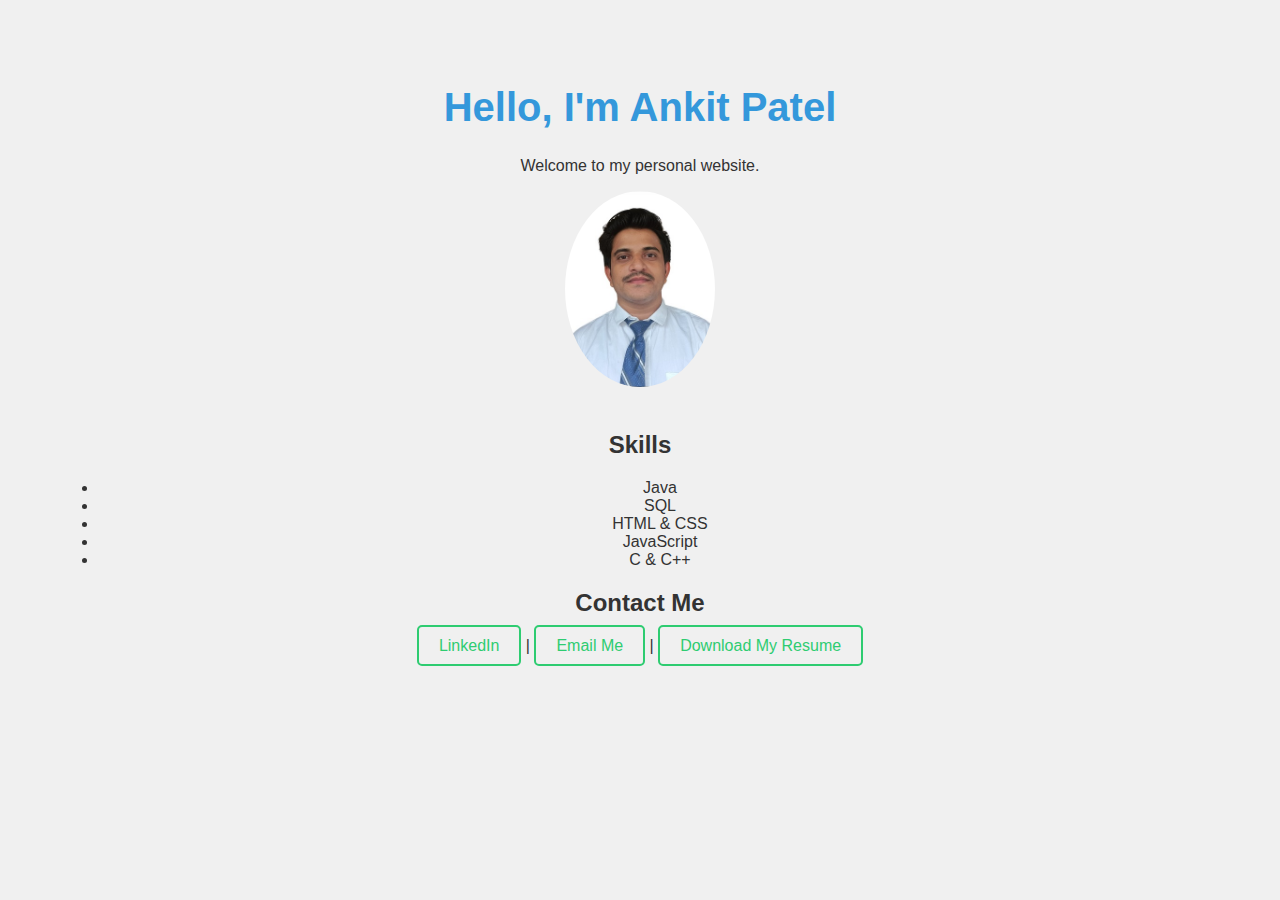
<file: index.html>
<!DOCTYPE html>
<html lang="en">
<head>
    <meta charset="UTF-8">
    <meta name="viewport" content="width=device-width, initial-scale=1.0">
    <title>Welcome to My Website</title>
    <link rel="stylesheet" href="BasicCSS.css">

    <style>
        body { font-family: Arial, sans-serif; text-align: center; padding: 50px; }
        h1 { color: #3498db; }
        a { color: #2ecc71; text-decoration: none; }
    </style>
</head>
<body>
    <h1>Hello, I'm Ankit Patel</h1>
    <p>Welcome to my personal website.</p>
    <img src="profile.jpg" alt="Profile Picture" style="width: 150px; border-radius: 50%; margin-bottom: 20px;">


    <h2>Skills</h2>
    <ul>
        <li>Java</li>
        <li>SQL</li>
        <li>HTML & CSS</li>
        <li>JavaScript</li>    
        <li>C & C++</li>
     </ul>

     

<h2>Contact Me</h2>

    <a href="https://www.linkedin.com/in/ankit-patel-736186313" target="_blank">LinkedIn</a> | 

    <a href="mailto:ankitpatel54876@gmail.com">Email Me</a> |

    <a href="resume.pdf" download style="color: #2ecc71; text-decoration: none;">Download My Resume</a>



    <!--<h1>Hello, I'm [Your Name]!</h1>
<p>Welcome to my personal website.</p>

<h2>Skills</h2>
<ul>
   <li>HTML & CSS</li>
   <li>JavaScript</li>
   <li>Python</li>
   <li>Communication</li>
</ul>

<h2>Projects</h2>
<ul>
   <li><a href="https://github.com/yourusername/project1" target="_blank">Project 1</a></li>
   <li><a href="https://github.com/yourusername/project2" target="_blank">Project 2</a></li>
</ul>

<h2>Contact Me</h2>
<a href="mailto:your.email@example.com">Email Me</a> |
<a href="https://www.linkedin.com/in/yourprofile" target="_blank">LinkedIn</a> |
<a href="resume.pdf" download>Download My Resume</a>
-->




   
    
</body>
</html>
</file>
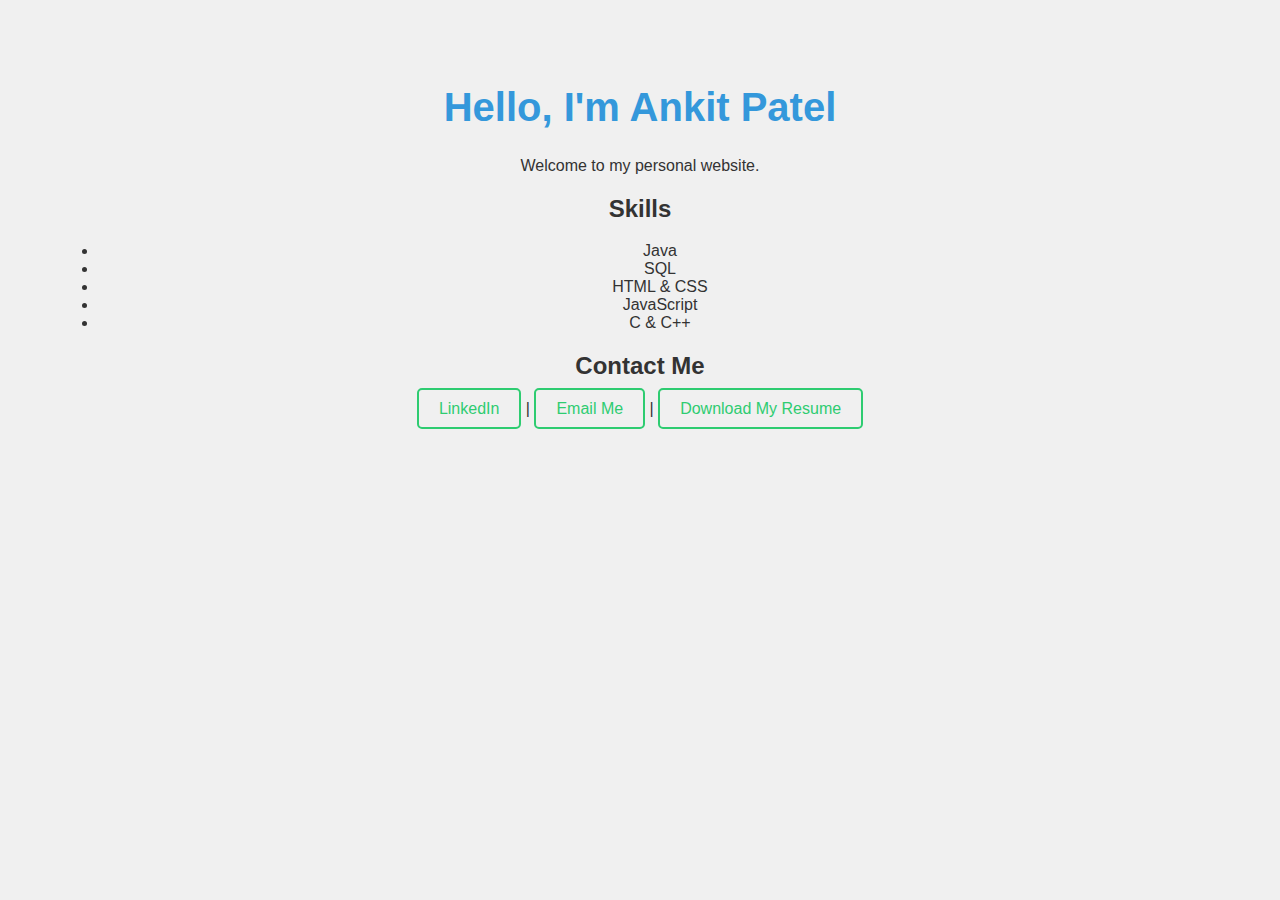
<file: BasicInfo.html>
<!DOCTYPE html>
<html lang="en">
<head>
    <meta charset="UTF-8">
    <meta name="viewport" content="width=device-width, initial-scale=1.0">
    <title>Welcome to My Website</title>
    <link rel="stylesheet" href="BasicCSS.css">

    <style>
        body { font-family: Arial, sans-serif; text-align: center; padding: 50px; }
        h1 { color: #3498db; }
        a { color: #2ecc71; text-decoration: none; }
    </style>
</head>
<body>
    <h1>Hello, I'm Ankit Patel</h1>
    <p>Welcome to my personal website.</p>

    <h2>Skills</h2>
    <ul>
        <li>Java</li>
        <li>SQL</li>
        <li>HTML & CSS</li>
        <li>JavaScript</li>    
        <li>C & C++</li>
     </ul>

     

<h2>Contact Me</h2>

    <a href="https://www.linkedin.com/in/ankit-patel-736186313" target="_blank">LinkedIn</a> | 

    <a href="mailto:ankitpatel54876@gmail.com">Email Me</a> |

    <a href="resume.pdf" download style="color: #2ecc71; text-decoration: none;">Download My Resume</a>



    <!--<h1>Hello, I'm [Your Name]!</h1>
<p>Welcome to my personal website.</p>

<h2>Skills</h2>
<ul>
   <li>HTML & CSS</li>
   <li>JavaScript</li>
   <li>Python</li>
   <li>Communication</li>
</ul>

<h2>Projects</h2>
<ul>
   <li><a href="https://github.com/yourusername/project1" target="_blank">Project 1</a></li>
   <li><a href="https://github.com/yourusername/project2" target="_blank">Project 2</a></li>
</ul>

<h2>Contact Me</h2>
<a href="mailto:your.email@example.com">Email Me</a> |
<a href="https://www.linkedin.com/in/yourprofile" target="_blank">LinkedIn</a> |
<a href="resume.pdf" download>Download My Resume</a>
-->




   
    
</body>
</html>
</file>
<file: BasicCSS.css>
body {
    font-family: Arial, sans-serif;
    text-align: center;
    padding: 50px;
    background-color: #f0f0f0;
    color: #333;
}

h1 {
    color: #3498db;
    font-size: 2.5em;
}

a {
    color: #2ecc71;
    text-decoration: none;
    padding: 10px 20px;
    border: 2px solid #2ecc71;
    border-radius: 5px;
    transition: 0.3s;
}

a:hover {
    background-color: #2ecc71;
    color: #fff;
}
</file>
